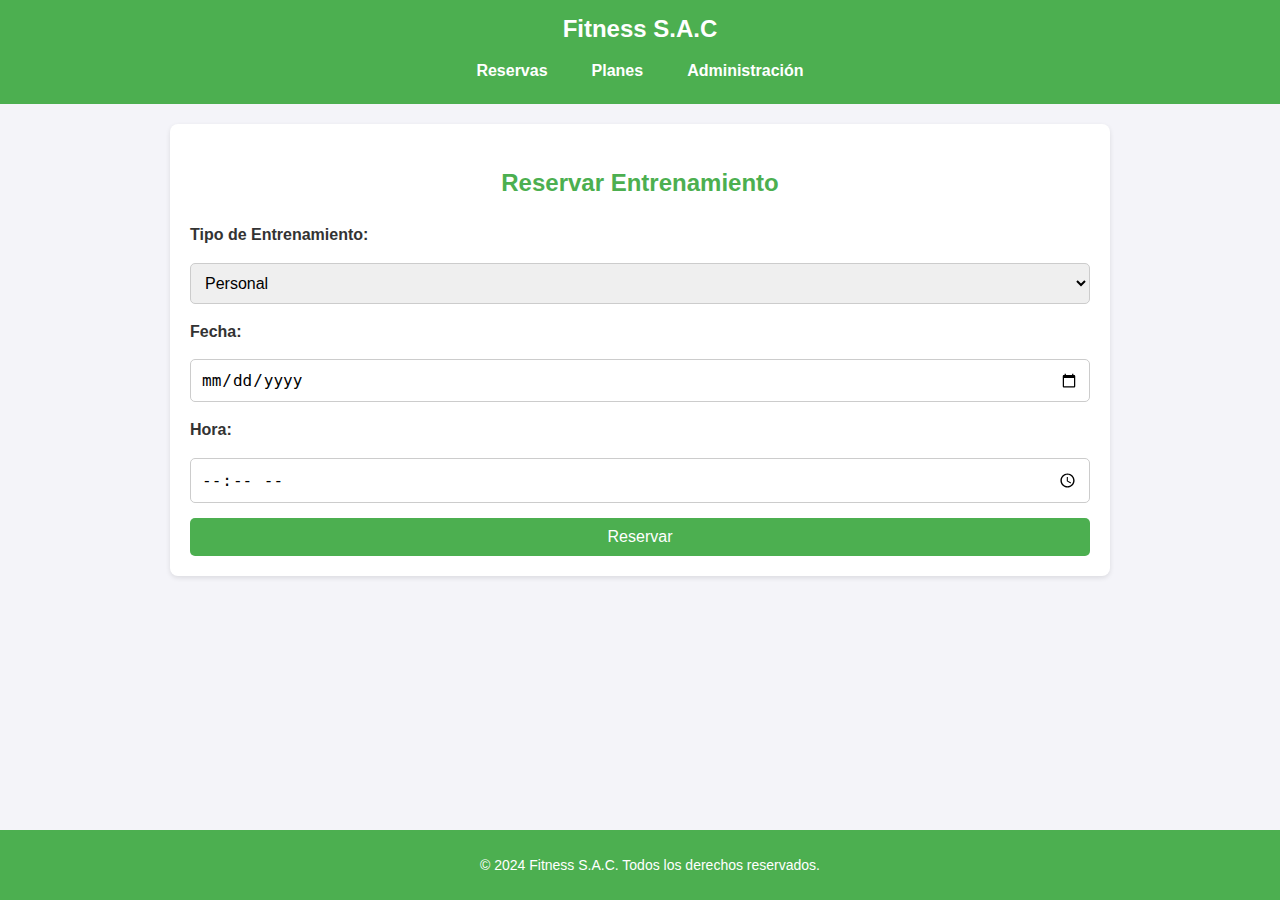
<file: index.html>
<!DOCTYPE html>
<html lang="en">
<head>
    <meta charset="UTF-8">
    <meta name="viewport" content="width=device-width, initial-scale=1.0">
    <title>Fitness S.A.C</title>
    <link rel="stylesheet" href="style.css">
</head>
<body>
    <header>
        <h1>Fitness S.A.C</h1>
        <nav>
            <ul>
                <li><a href="index.html">Reservas</a></li>
                <li><a href="planes.html">Planes</a></li>
                <li><a href="admin.html">Administración</a></li>
            </ul>
        </nav>
    </header>

    <section class="content">
        <h2>Reservar Entrenamiento</h2>
        <form>
            <label for="entrenamiento">Tipo de Entrenamiento:</label>
            <select id="entrenamiento">
                <option value="personal">Personal</option>
                <option value="grupal">Grupal</option>
            </select>
            <label for="fecha">Fecha:</label>
            <input type="date" id="fecha" required>
            <label for="hora">Hora:</label>
            <input type="time" id="hora" required>
            <button type="submit">Reservar</button>
        </form>
    </section>

    <footer>
        <p>© 2024 Fitness S.A.C. Todos los derechos reservados.</p>
    </footer>
</body>
</html>
</file>
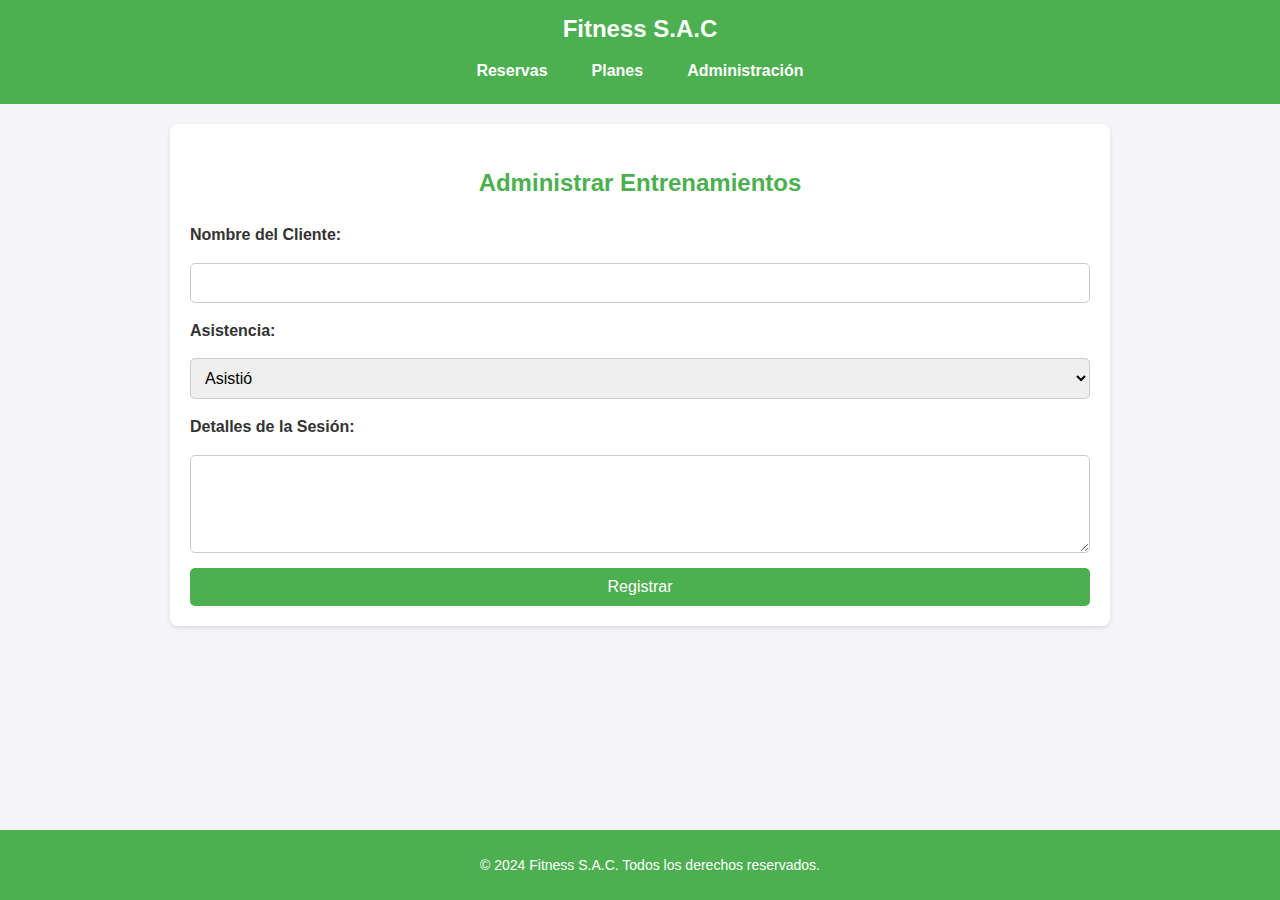
<file: admin.html>
<!DOCTYPE html>
<html lang="en">
<head>
    <meta charset="UTF-8">
    <meta name="viewport" content="width=device-width, initial-scale=1.0">
    <title>Administración - Fitness S.A.C</title>
    <link rel="stylesheet" href="style.css">
</head>
<body>
    <header>
        <h1>Fitness S.A.C</h1>
        <nav>
            <ul>
                <li><a href="index.html">Reservas</a></li>
                <li><a href="planes.html">Planes</a></li>
                <li><a href="admin.html">Administración</a></li>
            </ul>
        </nav>
    </header>

    <section class="content">
        <h2>Administrar Entrenamientos</h2>
        <form>
            <label for="cliente">Nombre del Cliente:</label>
            <input type="text" id="cliente" required>
            <label for="asistencia">Asistencia:</label>
            <select id="asistencia">
                <option value="asistio">Asistió</option>
                <option value="falto">Faltó</option>
            </select>
            <label for="detalles">Detalles de la Sesión:</label>
            <textarea id="detalles" rows="4"></textarea>
            <button type="submit">Registrar</button>
        </form>
    </section>

    <footer>
        <p>© 2024 Fitness S.A.C. Todos los derechos reservados.</p>
    </footer>
</body>
</html>
</file>
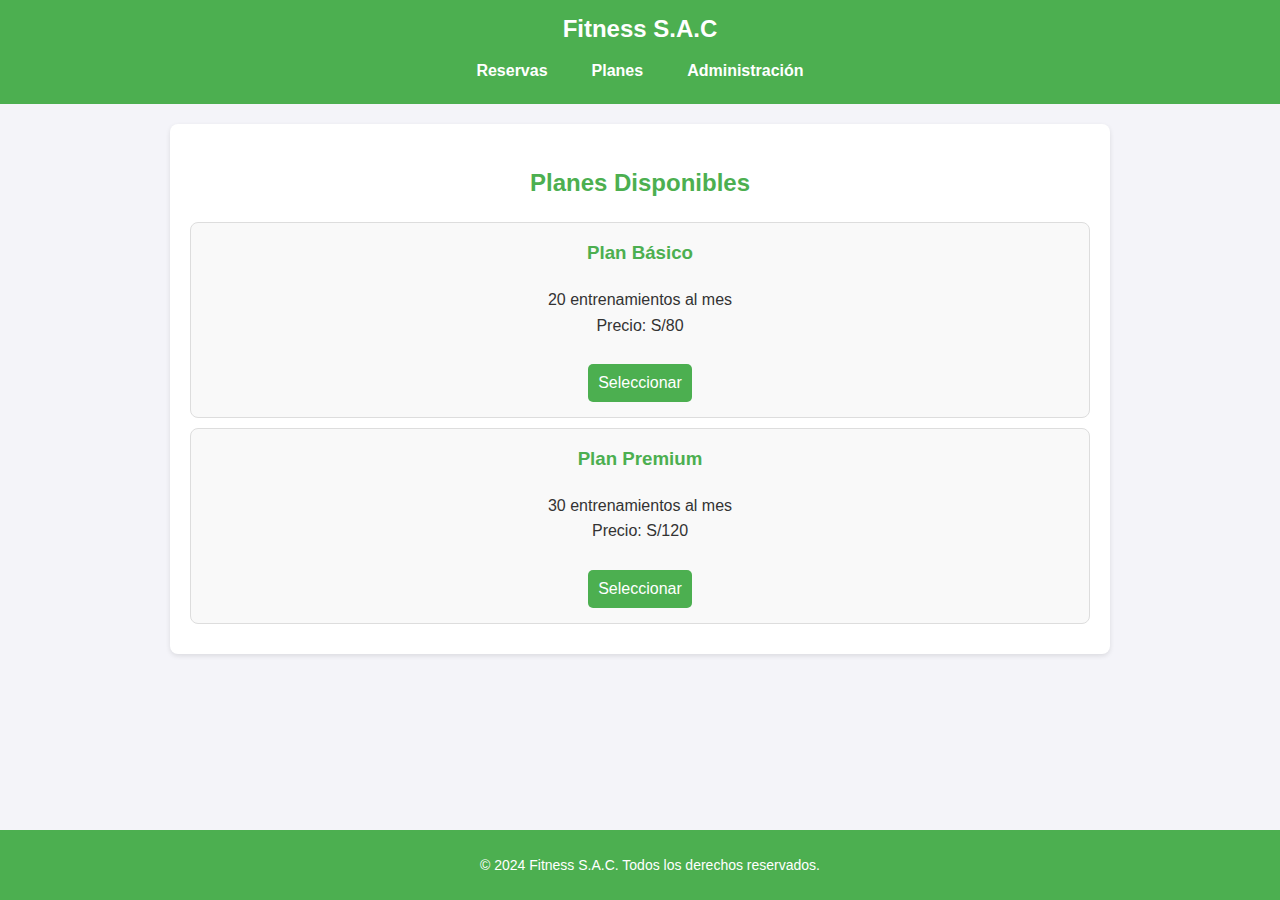
<file: planes.html>
<!DOCTYPE html>
<html lang="en">
<head>
    <meta charset="UTF-8">
    <meta name="viewport" content="width=device-width, initial-scale=1.0">
    <title>Planes - Fitness S.A.C</title>
    <link rel="stylesheet" href="style.css">
</head>
<body>
    <header>
        <h1>Fitness S.A.C</h1>
        <nav>
            <ul>
                <li><a href="index.html">Reservas</a></li>
                <li><a href="planes.html">Planes</a></li>
                <li><a href="admin.html">Administración</a></li>
            </ul>
        </nav>
    </header>

    <section class="content">
        <h2>Planes Disponibles</h2>
        <div class="plan">
            <h3>Plan Básico</h3>
            <p>20 entrenamientos al mes<br>Precio: S/80</p>
            <button>Seleccionar</button>
        </div>
        <div class="plan">
            <h3>Plan Premium</h3>
            <p>30 entrenamientos al mes<br>Precio: S/120</p>
            <button>Seleccionar</button>
        </div>
    </section>

    <footer>
        <p>© 2024 Fitness S.A.C. Todos los derechos reservados.</p>
    </footer>
</body>
</html>
</file>
<file: style.css>
/* Global Styles */
body {
    font-family: 'Arial', sans-serif;
    margin: 0;
    padding: 0;
    background-color: #f4f4f9;
    color: #333;
    line-height: 1.6;
    overflow-x: hidden;
}

header {
    background-color: #4CAF50;
    color: #fff;
    padding: 10px 20px;
    text-align: center;
}

header h1 {
    margin: 0;
    font-size: 24px;
    animation: fadeInDown 1s ease-in-out;
}

nav ul {
    list-style: none;
    padding: 0;
    margin: 10px 0;
    display: flex;
    justify-content: center;
    animation: fadeIn 1.5s ease-in-out;
}

nav ul li {
    margin: 0 10px;
}

nav ul li a {
    text-decoration: none;
    color: white;
    font-weight: bold;
    padding: 5px 10px;
    border: 2px solid transparent;
    transition: 0.3s;
}

nav ul li a:hover {
    background-color: white;
    color: #4CAF50;
    border: 2px solid white;
    border-radius: 5px;
}

/* Section Styling */
.content {
    max-width: 900px;
    margin: 20px auto;
    background: white;
    padding: 20px;
    border-radius: 8px;
    box-shadow: 0 2px 5px rgba(0, 0, 0, 0.1);
    animation: slideIn 1.2s ease-in-out;
}

h2 {
    color: #4CAF50;
    text-align: center;
    margin-bottom: 20px;
    animation: fadeInUp 1s ease-in-out;
}

/* Forms */
form {
    display: flex;
    flex-direction: column;
    gap: 15px;
    animation: fadeIn 1.5s ease-in-out;
}

label {
    font-weight: bold;
}

input, select, textarea, button {
    padding: 10px;
    font-size: 16px;
    border: 1px solid #ccc;
    border-radius: 5px;
    transition: box-shadow 0.3s, transform 0.3s;
}

input:hover, select:hover, textarea:hover {
    box-shadow: 0 4px 6px rgba(0, 0, 0, 0.2);
    transform: scale(1.02);
}

button {
    background-color: #4CAF50;
    color: white;
    border: none;
    cursor: pointer;
    transition: background-color 0.3s, transform 0.3s;
}

button:hover {
    background-color: #45a049;
    transform: scale(1.05);
}

/* Plan Cards */
.plan {
    border: 1px solid #ddd;
    border-radius: 8px;
    margin: 10px 0;
    padding: 15px;
    text-align: center;
    background-color: #f9f9f9;
    transition: transform 0.3s, box-shadow 0.3s;
}

.plan:hover {
    transform: translateY(-5px);
    box-shadow: 0 6px 12px rgba(0, 0, 0, 0.15);
}

.plan h3 {
    margin-top: 0;
    color: #4CAF50;
}

.plan button {
    margin-top: 10px;
}

/* Footer */

footer {
    text-align: center;
    padding: 10px;
    background-color: #4CAF50;
    color: white;
    position: fixed; /* Fija el footer al final de la pantalla */
    bottom: 0; /* Lo coloca en la parte inferior */
    left: 0;
    width: 100%; /* Asegura que abarque todo el ancho de la pantalla */
    font-size: 14px;
    z-index: 10; /* Garantiza que esté sobre otros elementos */
}

/* Animations */
@keyframes fadeIn {
    from {
        opacity: 0;
    }
    to {
        opacity: 1;
    }
}

@keyframes fadeInDown {
    from {
        opacity: 0;
        transform: translateY(-20px);
    }
    to {
        opacity: 1;
        transform: translateY(0);
    }
}

@keyframes fadeInUp {
    from {
        opacity: 0;
        transform: translateY(20px);
    }
    to {
        opacity: 1;
        transform: translateY(0);
    }
}

@keyframes slideIn {
    from {
        transform: translateX(-100%);
        opacity: 0;
    }
    to {
        transform: translateX(0);
        opacity: 1;
    }
}
</file>
